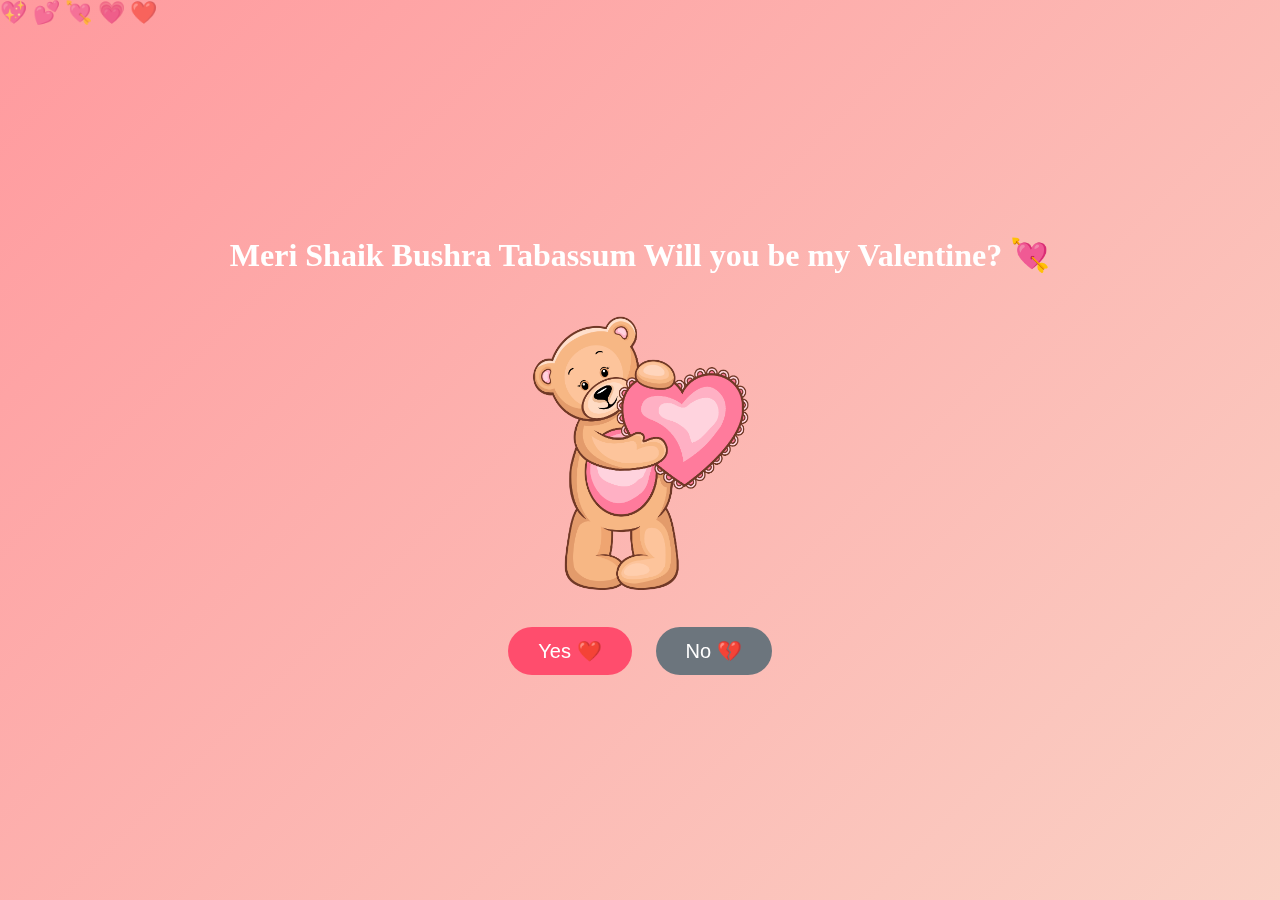
<file: index.html>
<!DOCTYPE html>
<html lang="en">
<head>
  <meta charset="UTF-8">
  <title>Be My Valentine ❤️</title>
  <link rel="stylesheet" href="style.css">
</head>
<body>
  <div class="hearts"></div>

  <div class="container">
    <h1 class="fade-in">Meri Shaik Bushra Tabassum Will you be my Valentine? 💘</h1>
    <img id="teddy" src="images/teddy.png" alt="teddy">
    <div class="buttons">
      <button id="yesBtn">Yes ❤️</button>
      <button id="noBtn">No 💔</button>
    </div>
  </div>

  <script src="script.js"></script>
</body>

</html>
</file>
<file: style.css>
body {
  margin: 0;
  height: 100vh;
  background: linear-gradient(135deg, #ff9a9e, #fad0c4);
  display: flex;
  justify-content: center;
  align-items: center;
  font-family: 'Comic Sans MS', cursive;
}

.container {
  text-align: center;
}

h1 {
  color: white;
  margin-bottom: 20px;
}

#teddy {
  width: 220px;
  margin: 20px 0;
}

.buttons button {
  font-size: 20px;
  padding: 12px 30px;
  margin: 10px;
  border: none;
  border-radius: 25px;
  cursor: pointer;
}

#yesBtn {
  background-color: #ff4d6d;
  color: white;
}

#noBtn {
  background-color: #6c757d;
  color: white;
}
/* ---------- Floating hearts ---------- */
.hearts::before,
.hearts::after {
  content: "💖 💕 💘 💗 ❤️";
  position: fixed;
  width: 100%;
  height: 100%;
  top: 0;
  left: 0;
  font-size: 22px;
  opacity: 0.4;
  animation: floatHearts 15s linear infinite;
}

.hearts::after {
  animation-duration: 25s;
}

@keyframes floatHearts {
  from { transform: translateY(100%); }
  to { transform: translateY(-100%); }
}

/* ---------- Text fade + pop ---------- */
.fade-in {
  animation: fadePop 1.5s ease forwards;
}

@keyframes fadePop {
  0% {
    opacity: 0;
    transform: scale(0.8);
  }
  100% {
    opacity: 1;
    transform: scale(1);
  }
}

/* ---------- Teddy breathe ---------- */
#teddy {
  animation: breathe 3s ease-in-out infinite;
}

@keyframes breathe {
  0%, 100% { transform: scale(1); }
  50% { transform: scale(1.05); }
}

/* ---------- Yes button pulse ---------- */
#yesBtn {
  animation: pulse 2s infinite;
}

@keyframes pulse {
  0% {
    box-shadow: 0 0 0 0 rgba(255,77,109,0.7);
  }
  70% {
    box-shadow: 0 0 0 20px rgba(255,77,109,0);
  }
  100% {
    box-shadow: 0 0 0 0 rgba(255,77,109,0);
  }
}

/* ---------- Teddy shake (NO click) ---------- */
.shake {
  animation: shake 0.4s;
}

@keyframes shake {
  0% { transform: rotate(0deg); }
  25% { transform: rotate(5deg); }
  50% { transform: rotate(-5deg); }
  75% { transform: rotate(5deg); }
  100% { transform: rotate(0deg); }
}
/* Page fade-out on YES click */
.transitioning {
  animation: fadeOut 0.8s forwards;
}

@keyframes fadeOut {
  to {
    opacity: 0;
  }
}
.hearts,
.hearts::before,
.hearts::after {
  pointer-events: none;
}
.container {
  position: relative;
  z-index: 10;
}

/* ---------- Small phone optimization ---------- */
@media (max-width: 480px) {

  body {
    padding: 10px;
  }

  h1 {
    font-size: 22px;
    line-height: 1.3;
  }

  #teddy {
    width: 180px;
  }

  .buttons button {
    font-size: 18px;
    padding: 10px 22px;
  }

  #yesBtn {
    max-width: 90%;
  }
}



/* Romantic background photos for landing page */
.bg-photos {
  position: fixed;
  inset: 0;
  z-index: 1;
  background:
    linear-gradient(
      rgba(0,0,0,0.45),
      rgba(0,0,0,0.45)
    ),
    url("images/couple1.jpg") center / cover no-repeat;
  filter: blur(6px);
  transform: scale(1.1);
}
.container,
.hearts {
  position: relative;
  z-index: 10;
}
.hearts,
.hearts::before,
.hearts::after {
  pointer-events: none;
}
@media (max-width: 480px) {
  .bg-photos {
    background:
      linear-gradient(
        rgba(0,0,0,0.55),
        rgba(0,0,0,0.55)
      ),
      url("images/couple1.jpg") center / cover no-repeat;
    filter: blur(5px);
  }
}
</file>
